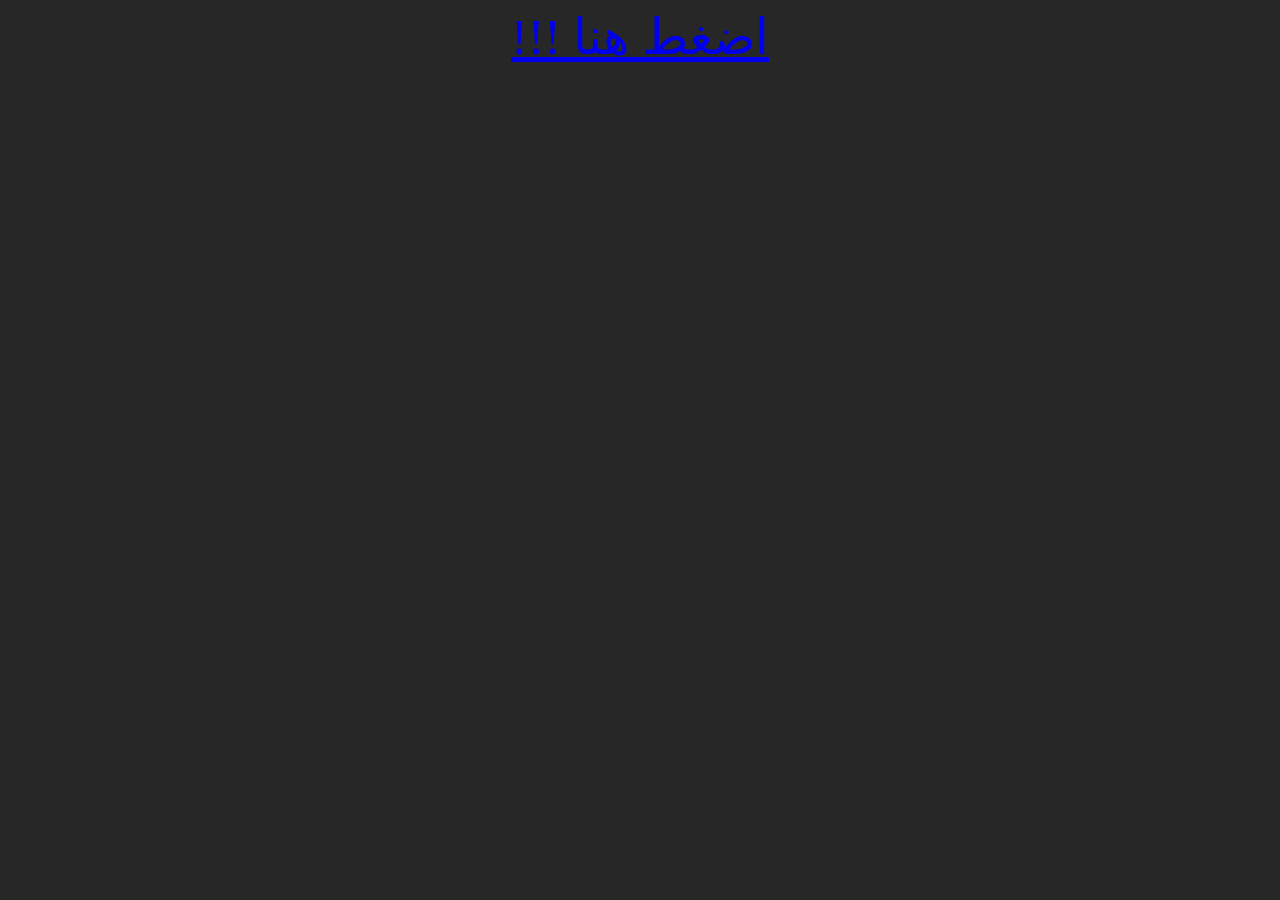
<file: C.html>
<!DOCTYPE html>
<html lang="en">
<head>
    <meta charset="UTF-8">
    <meta name="viewport" content="width=device-width, initial-scale=1.0">
    <title>c#</title>
</head>
<body>
    <a href="e:\البرمجة 2025\سي شارب"> !!! اضغط  هنا </a>
</body>
<style>
    body{
        background-color: rgb(39, 39, 39);
        text-align: center;
    }
    a{
        margin-bottom: 300px;
        font-size: 50px;
    }
</style>
</html>
</file>
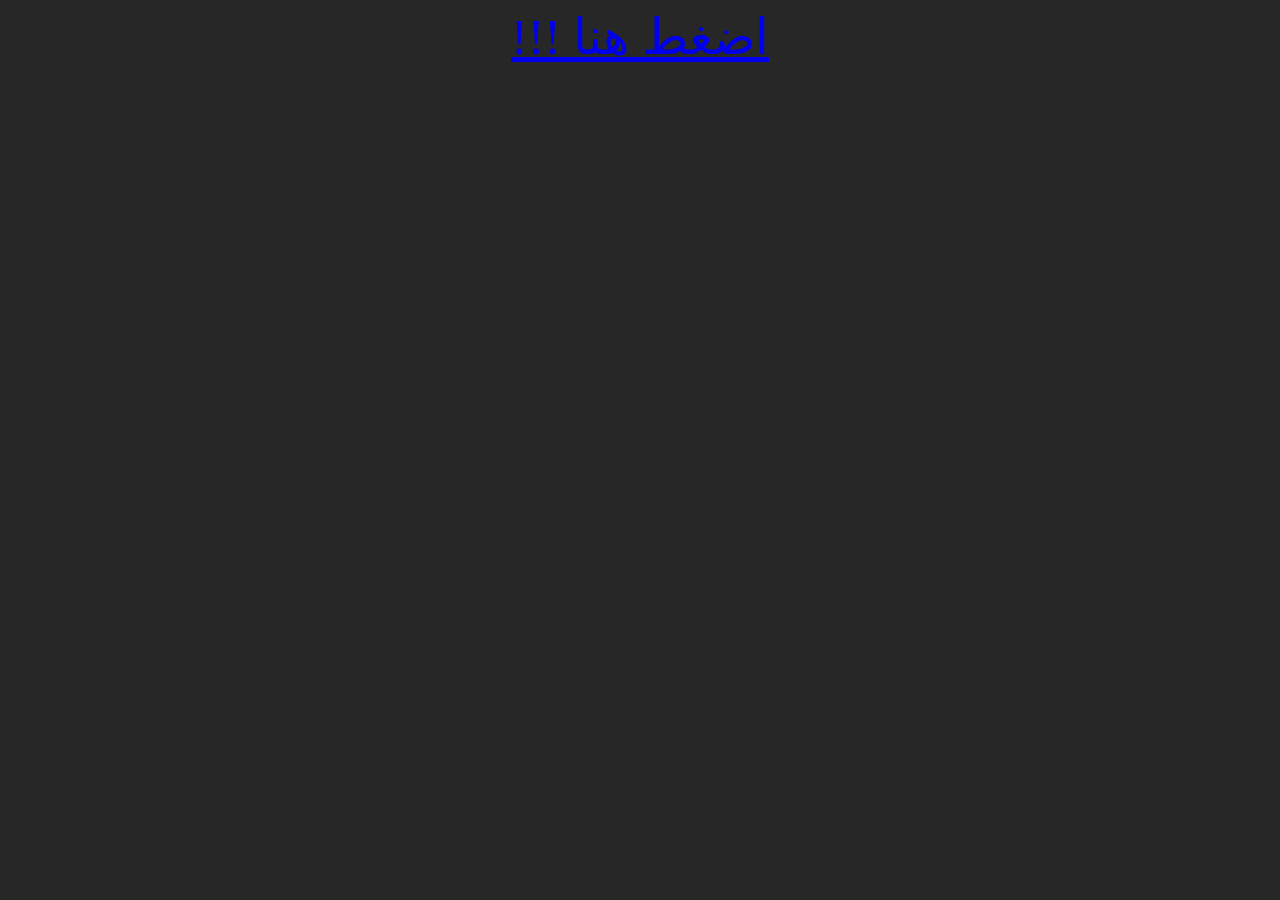
<file: cs50.html>
<!DOCTYPE html>
<html lang="en">
<head>
    <meta charset="UTF-8">
    <meta name="viewport" content="width=device-width, initial-scale=1.0">
    <title>Cs50</title>
</head>
<body>
    <a href="e:\CS50"> !!! اضغط  هنا </a>
</body>
<style>
    body{
        background-color: rgb(39, 39, 39);
        text-align: center;
    }
    a{
        margin-bottom: 300px;
        font-size: 50px;
    }
</style>
</html>
</file>
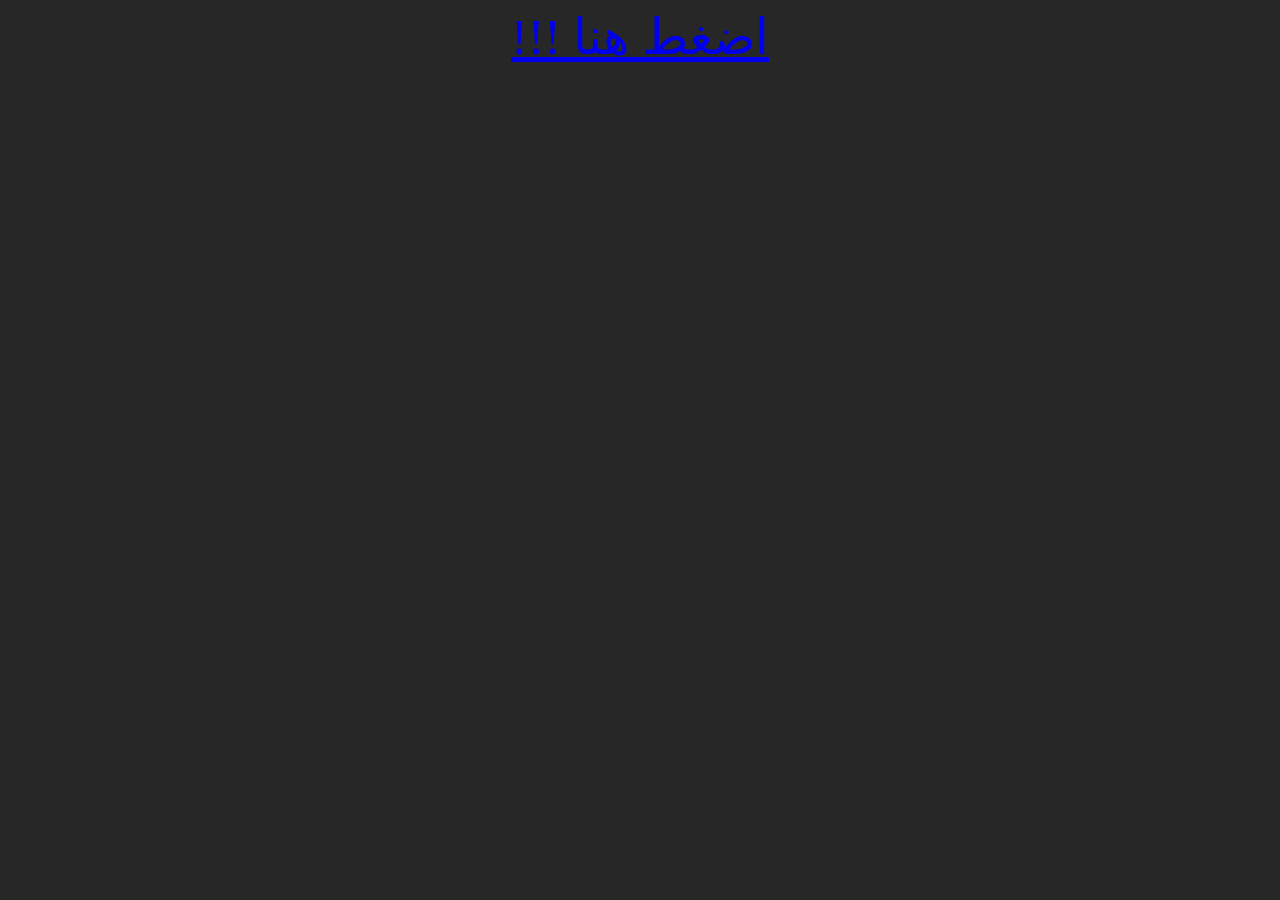
<file: css.html>
<!DOCTYPE html>
<html lang="en">
<head>
    <meta charset="UTF-8">
    <meta name="viewport" content="width=device-width, initial-scale=1.0">
    <title>Css</title>
</head>
<body>
    <a href="e:\لغة CSS"> !!! اضغط  هنا </a>
</body>
<style>
    body{
        background-color: rgb(39, 39, 39);
        text-align: center;
    }
    a{
        margin-bottom: 300px;
        font-size: 50px;
    }
</style>
</html>
</file>
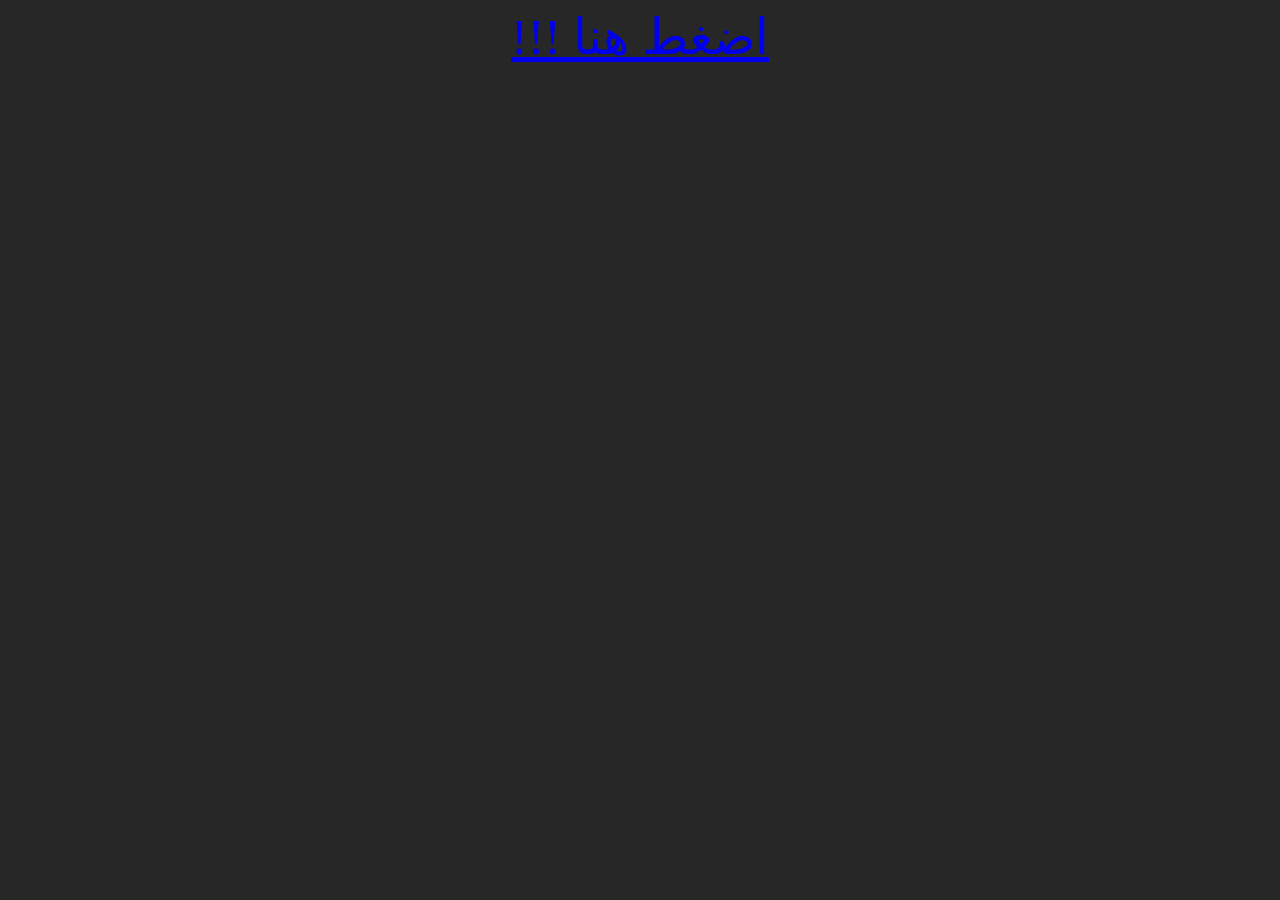
<file: html.html>
<!DOCTYPE html>
<html lang="en">
<head>
    <meta charset="UTF-8">
    <meta name="viewport" content="width=device-width, initial-scale=1.0">
    <title>Html</title>
</head>
<body>
    <a href="e:\HTML"> !!! اضغط  هنا </a>
</body>
<style>
    body{
        background-color: rgb(39, 39, 39);
        text-align: center;
    }
    a{
        margin-bottom: 300px;
        font-size: 50px;
    }
</style>
</html>
</file>
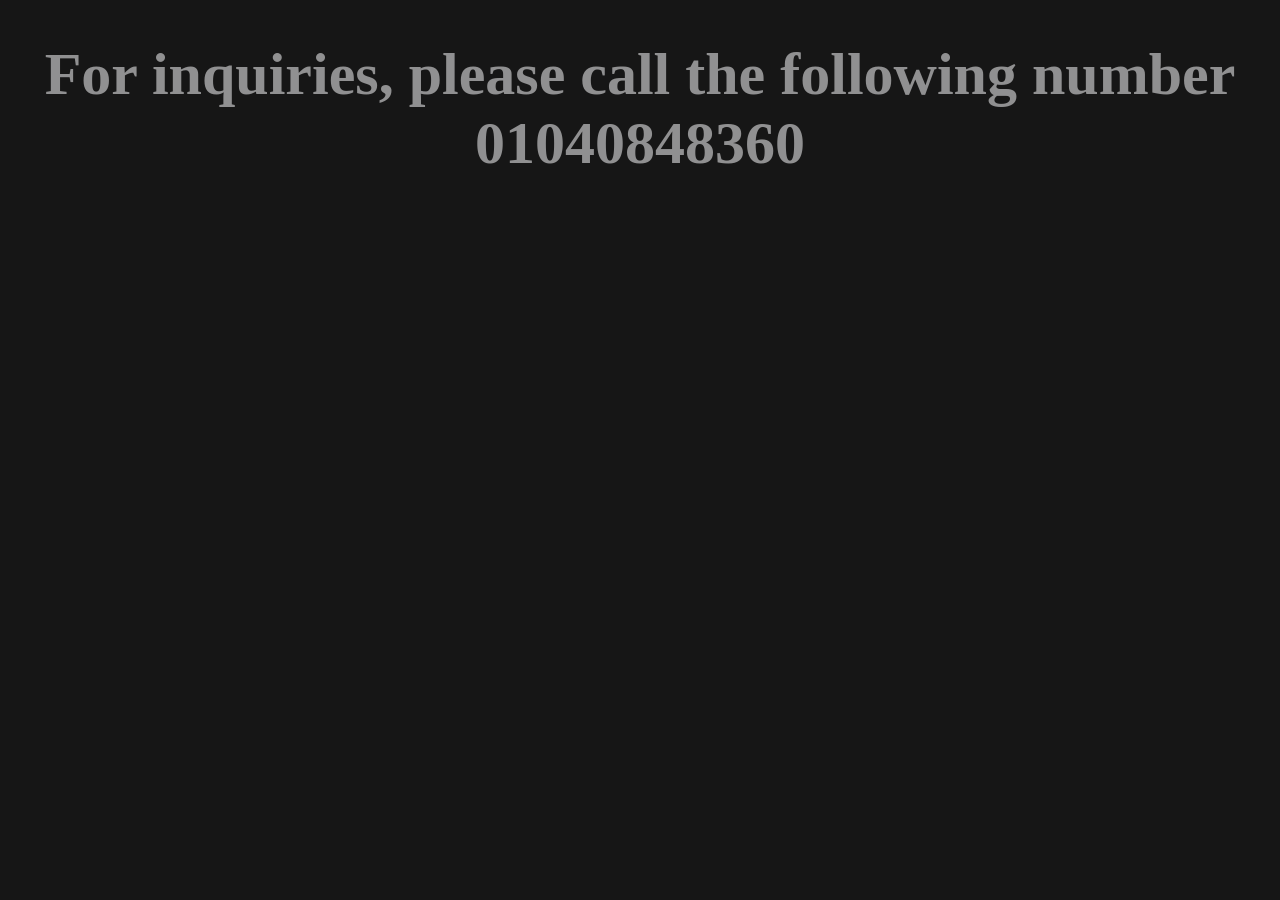
<file: inq.html>
<!DOCTYPE html>
<html lang="en">
<head>
    <meta charset="UTF-8">
    <meta name="viewport" content="width=device-width, initial-scale=1.0">
    <title>Inquiry</title>
</head>
<body>
    <h1>For inquiries, please call the following number 01040848360</h1>
</body>
<style>
    body{
        background-color: rgb(22, 22, 22);
        text-align: center;

    }
    h1{
        color: rgb(144, 144, 145);
        font-size: 60px;
    }
</style>
</html>
</file>
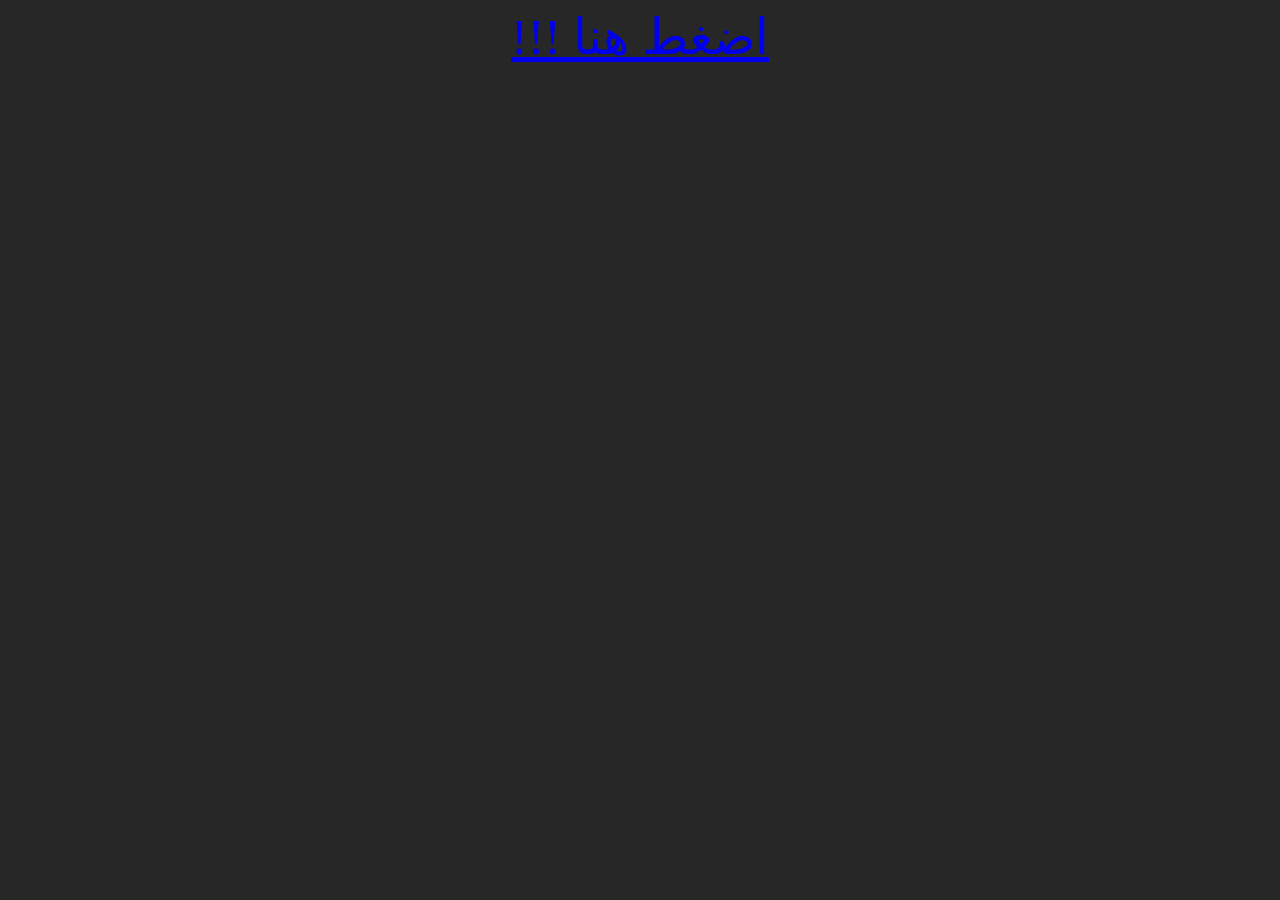
<file: j.html>
<!DOCTYPE html>
<html lang="en">
<head>
    <meta charset="UTF-8">
    <meta name="viewport" content="width=device-width, initial-scale=1.0">
    <title>Java</title>
</head>
<body>
    <a href="https://www.youtube.com/playlist?list=PL1DUmTEdeA6K7rdxKiWJq6JIxTvHalY8f"> !!! اضغط  هنا </a>
</body>
<style>
    body{
        background-color: rgb(39, 39, 39);
        text-align: center;
    }
    a{
        margin-bottom: 300px;
        font-size: 50px;
    }
</style>
</html>
</file>
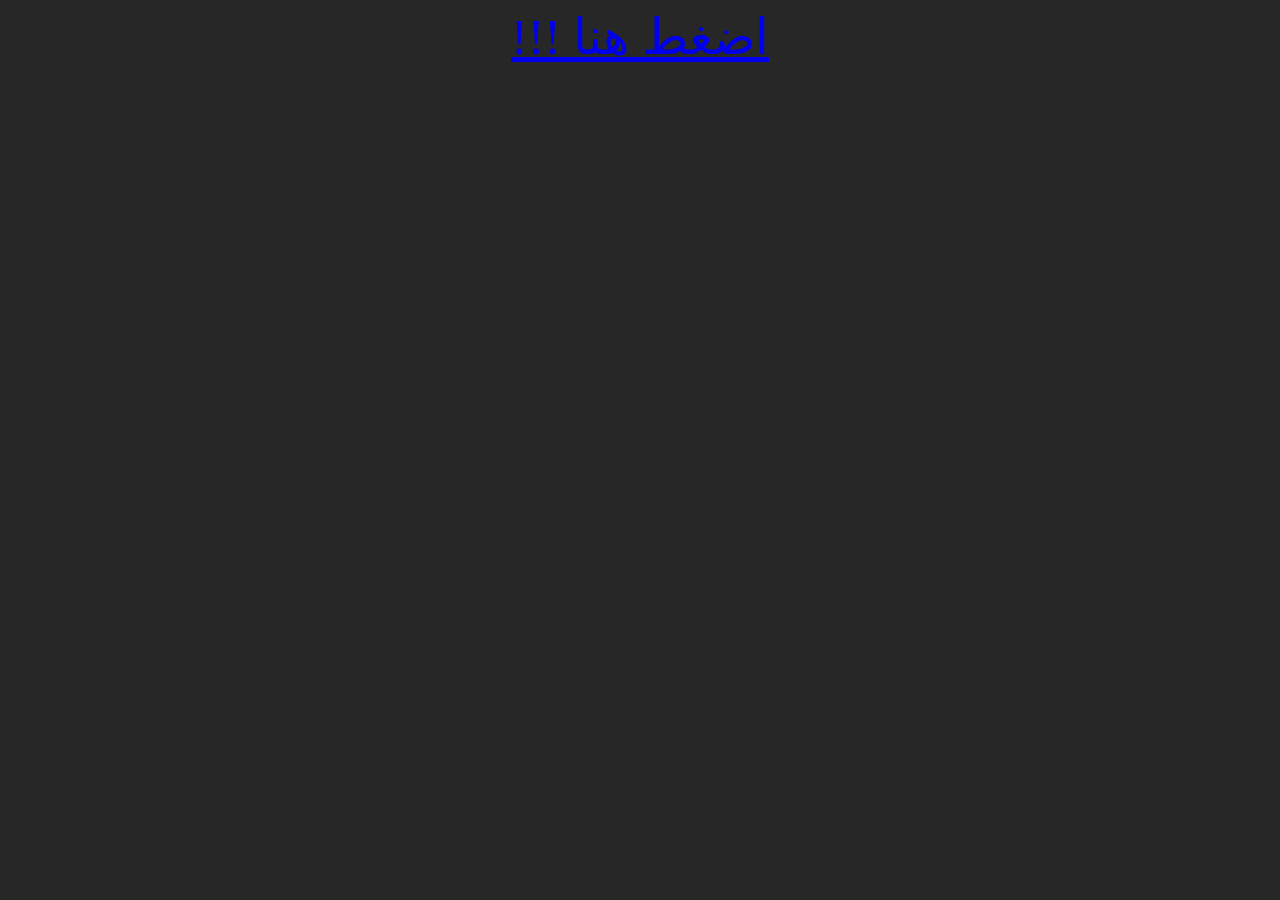
<file: lh rdf.html>
<!DOCTYPE html>
<html lang="en">
<head>
    <meta charset="UTF-8">
    <meta name="viewport" content="width=device-width, initial-scale=1.0">
    <title>ما قبل البرمجة</title>
</head>
<body>
    <a href="e:\البرمجة 2025\فيديوهات ما قبل البرمجة"> !!! اضغط  هنا </a>
</body>
<style>
    body{
        background-color: rgb(39, 39, 39);
        text-align: center;
    }
    a{
        margin-bottom: 300px;
        font-size: 50px;
    }
</style>
</html>
</file>
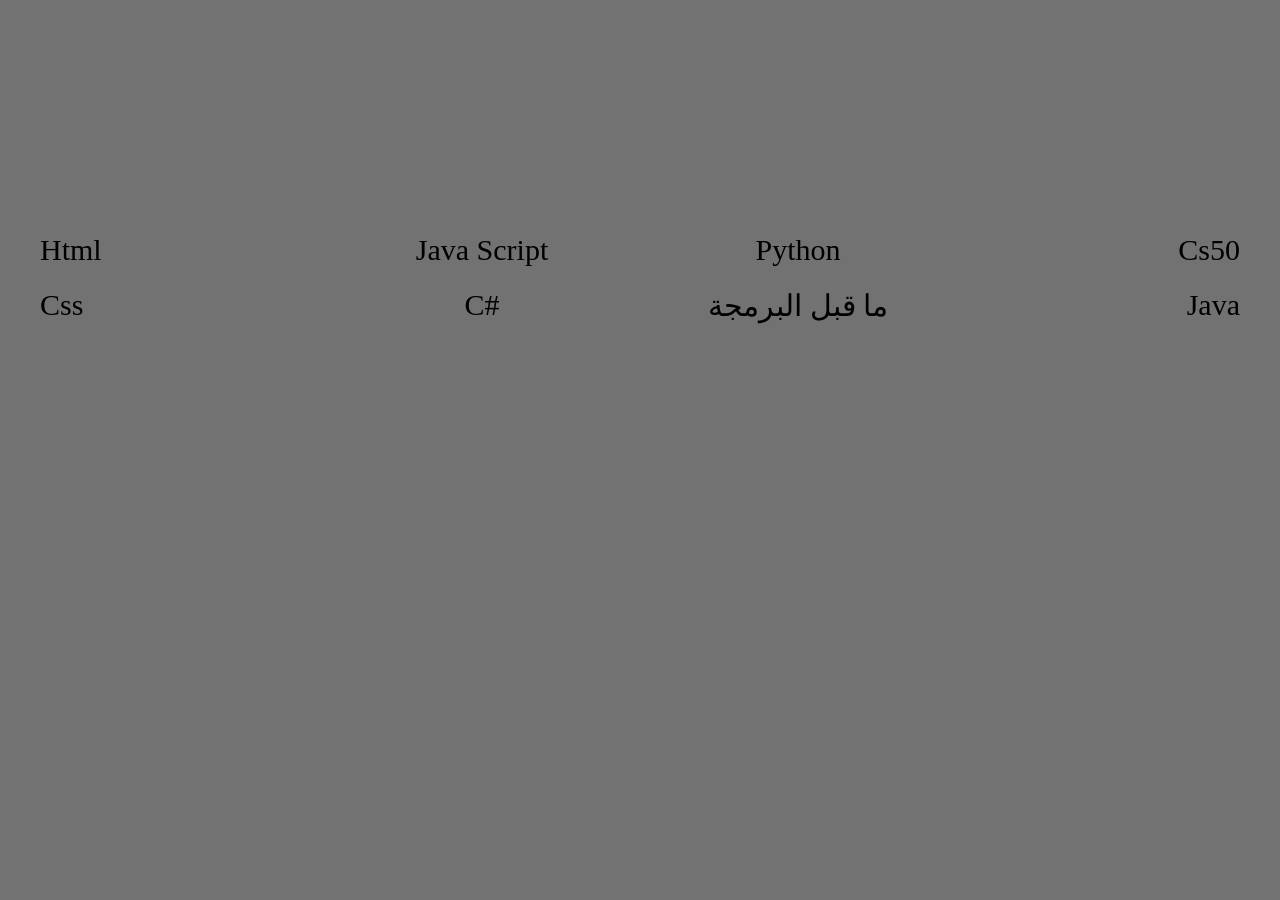
<file: Programming languages.html>
<!DOCTYPE html>
<html lang="en">
<head>
    <meta charset="UTF-8">
<meta name="viewport" content="width=device-width, initial-scale=1.0">
    <title>Programming languages</title>
</head>
<body>
    <div class="contaner">
    <ul class="list start">
        
        <li>Html</li>
        <li>Css</li>
        
    </ul>
<ul class="list center1">
        <li>Java Script</li>
        <li>C#</li>
</ul>
<ul class="list center2">
        <li>Python</li>
        <li>ما قبل البرمجة</li>
</ul>
<ul class="list end">
        <li>Cs50</li>
        <li>Java</li>
</ul>
    </ul>
    </div>
</body>
<style>
     body{
        background-color: rgb(114, 114, 114);
     }
.contaner {
     margin-top: 200px;
  display: flex;
  justify-content: space-between;
  padding: 20px;
  gap: 40px;
  
}

.list {
  list-style: none;
  padding: 0;
  margin: 0;
  width: 30%;
  font-size: 30px;
}

.start li {
  text-align: left;
}

.center1 li {
  text-align: center;
}
.center2 li {
  text-align: center;
}
.end li {
  text-align: right;
}

.list li {
  
  margin: 5px 0;
  padding: 8px 12px;
  border-radius: 6px;
}

</style>
</html>
</file>
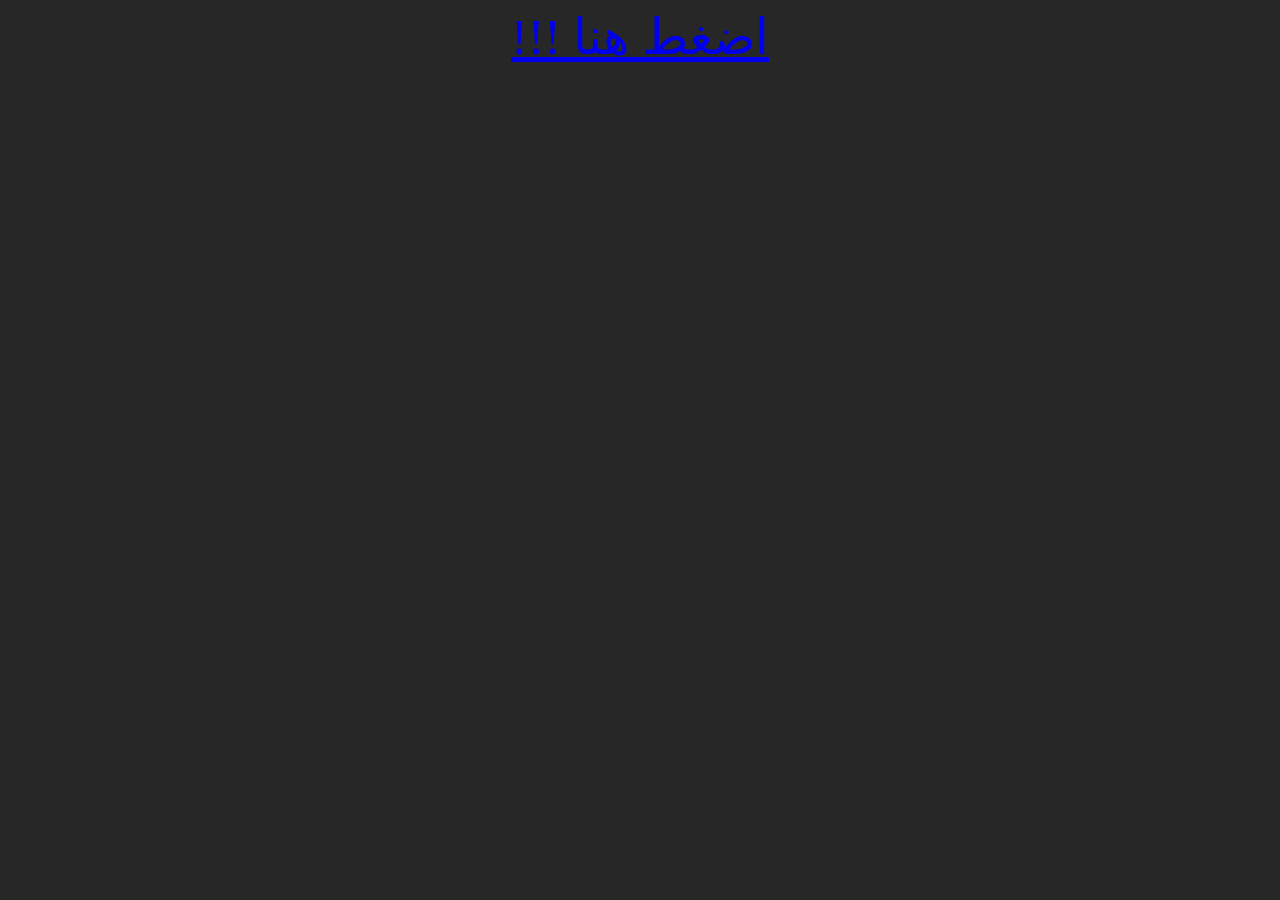
<file: py.html>
<!DOCTYPE html>
<html lang="en">
<head>
    <meta charset="UTF-8">
    <meta name="viewport" content="width=device-width, initial-scale=1.0">
    <title>PY</title>
</head>
<body>
    <a href="e:\البرمجة 2025\لغة pyhton 1 "> !!! اضغط  هنا </a>
</body>
<style>
    body{
        background-color: rgb(39, 39, 39);
        text-align: center;
    }
    a{
        margin-bottom: 300px;
        font-size: 50px;
    }
</style>
</html>
</file>
